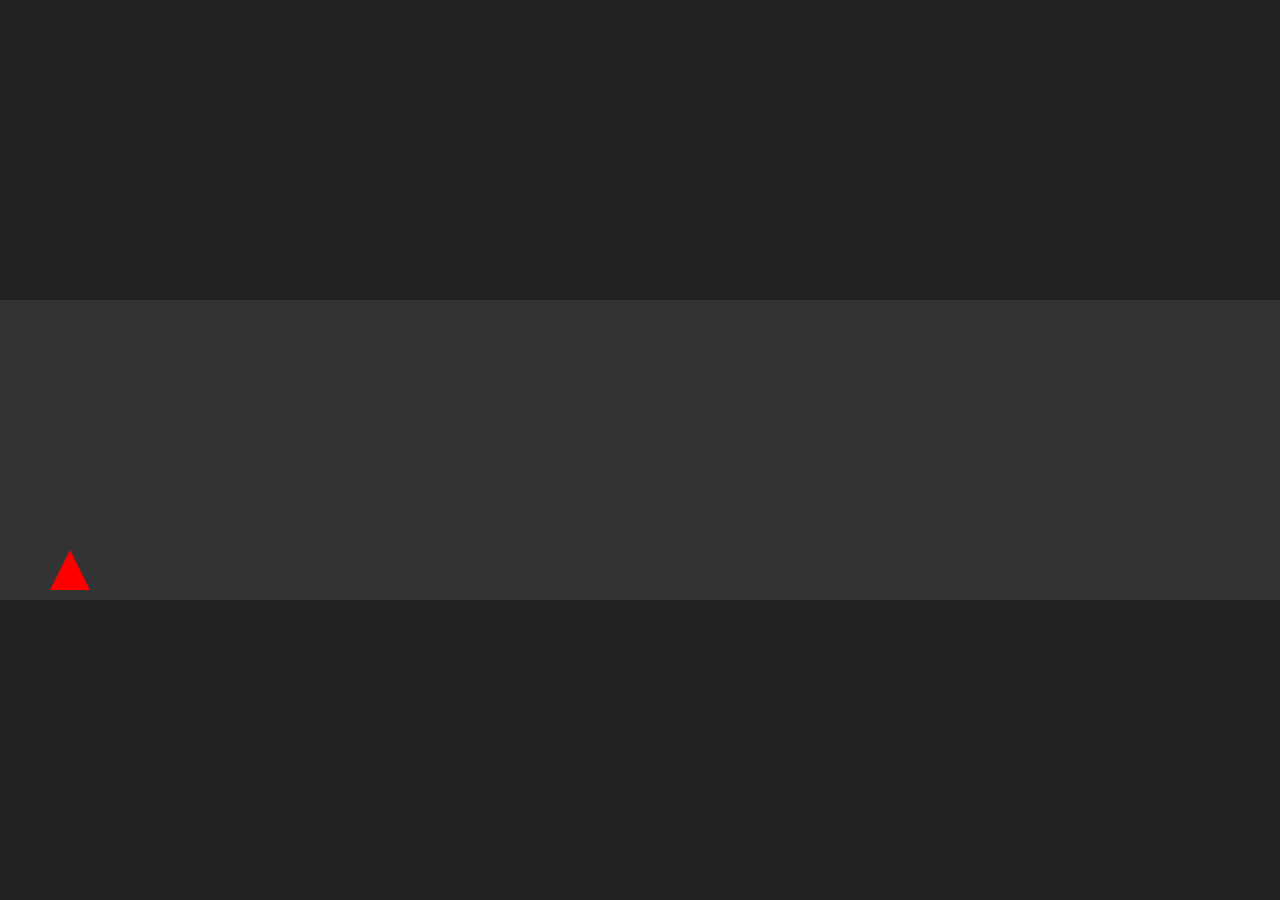
<file: index.html>
<!DOCTYPE html>
<html lang="pt-br">
<head>
    <meta charset="UTF-8">
    <meta name="viewport" content="width=device-width, initial-scale=1.0">
    <title>Jogo Dinossauro Triangular</title>
    <link rel="stylesheet" href="style.css">
</head>
<body>
    <div id="gameArea">
        <div id="dino"></div>
        <div id="obstacle"></div>
    </div>

    <script src="game.js"></script>
</body>
</html>
</file>
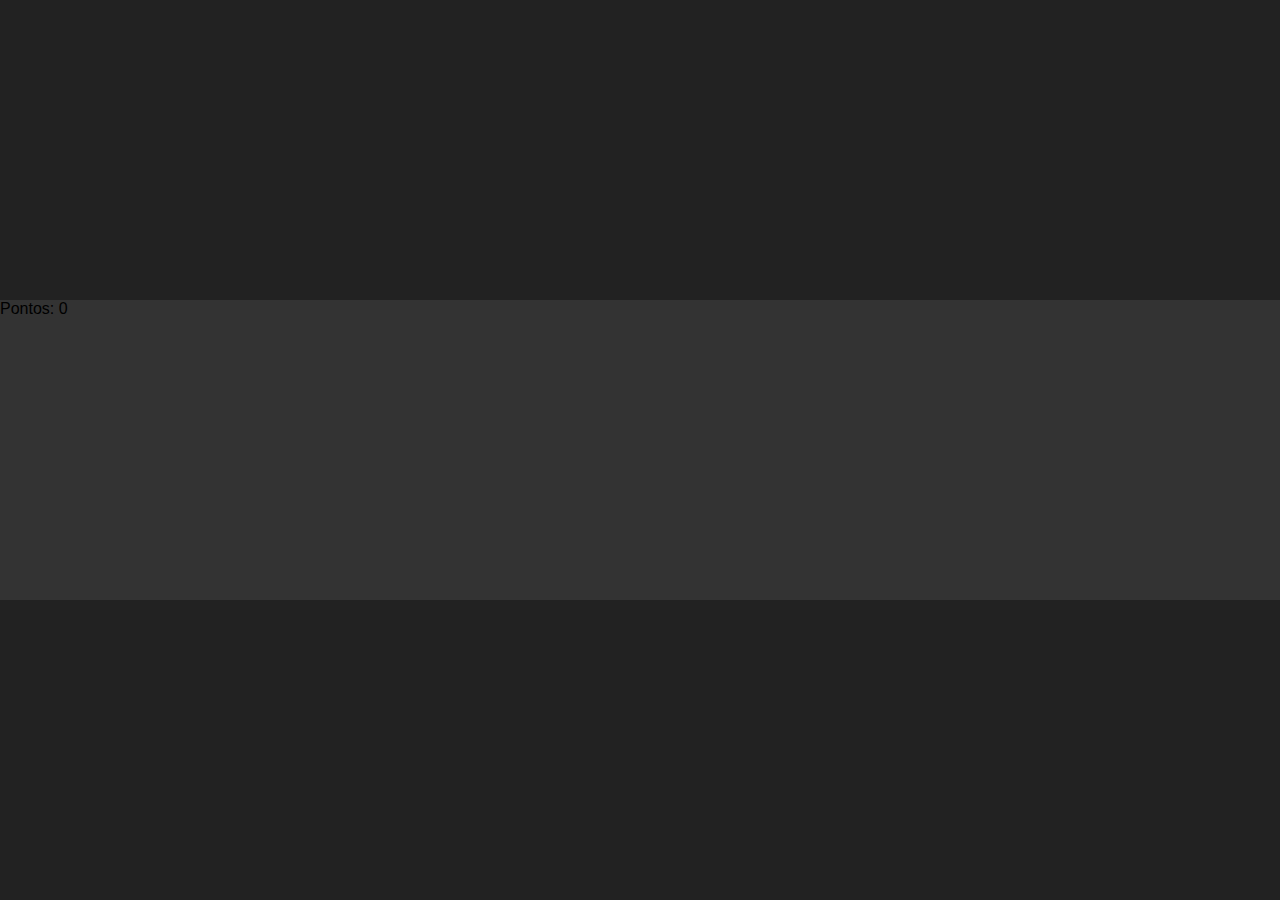
<file: ndex.html>
<!DOCTYPE html>
<html lang="pt-br">
<head>
    <meta charset="UTF-8">
    <meta name="viewport" content="width=device-width, initial-scale=1.0">
    <title>Jogo de Tiro</title>
    <link rel="stylesheet" href="style.css">
</head>
<body>
    <div id="gameArea">
        <div id="player"></div>
        <div id="score">Pontos: 0</div>
        <div id="gameOver" style="display: none;">Game Over!</div>
    </div>

    <script src="game.js"></script>
</body>
</html>
</file>
<file: style.css>
* {
    margin: 0;
    padding: 0;
    box-sizing: border-box;
}

body {
    font-family: Arial, sans-serif;
    display: flex;
    justify-content: center;
    align-items: center;
    height: 100vh;
    background-color: #222;
}

#gameArea {
    position: relative;
    width: 100%;
    height: 300px;
    overflow: hidden;
    background-color: #333;
}

#dino {
    position: absolute;
    bottom: 10px;
    left: 50px;
    width: 40px;
    height: 40px;
    background-color: red;
    clip-path: polygon(50% 0%, 0% 100%, 100% 100%);
}

#obstacle {
    position: absolute;
    bottom: 10px;
    right: -40px;
    width: 0;
    height: 0;
    border-left: 20px solid transparent;
    border-right: 20px solid transparent;
    border-bottom: 40px solid red;
    animation: moveObstacle 2s linear infinite;
}

@keyframes moveObstacle {
    0% {
        right: -40px;
    }
    100% {
        right: 100%;
    }
}

@keyframes jump {
    0% {
        bottom: 10px;
    }
    50% {
        bottom: 80px;
    }
    100% {
        bottom: 10px;
    }
}
</file>
